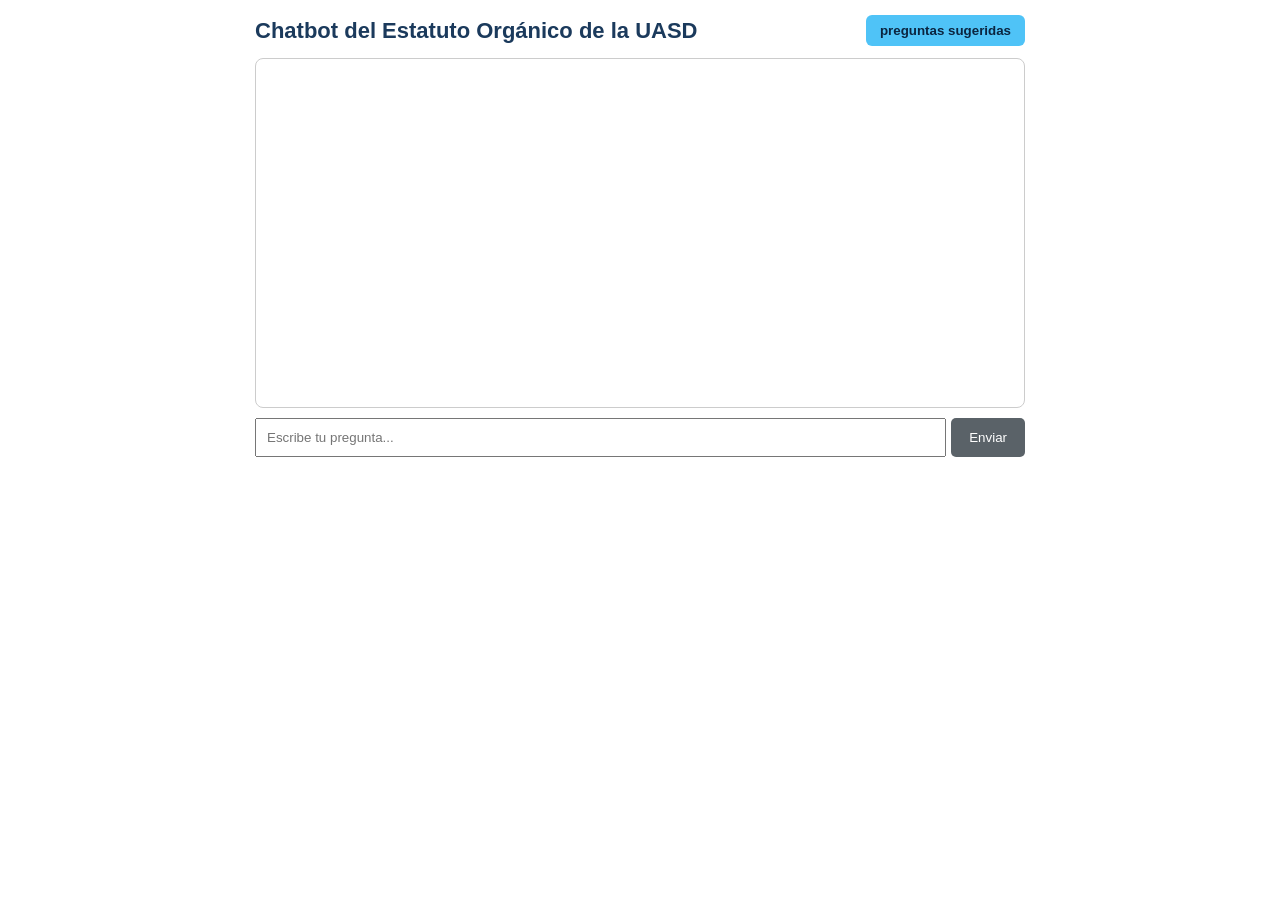
<file: PROYECTO FINAL [OBLIGATORIO - DISPONIBLE DESDE INICIO DEL SEMESTRE]/index.html>
<!DOCTYPE html>
<html lang="es">
<head>
  <meta charset="UTF-8">
  <meta name="viewport" content="width=device-width, initial-scale=1.0">
  <title>Chatbot Estatuto UASD</title>
  <link rel="stylesheet" href="estilos.css">
</head>
<body>

  <div class="encabezado">
    <h1>Chatbot del Estatuto Orgánico de la UASD</h1>
    <div class="menu-sugeridas">
      <button type="button" id="btn-sugeridas">preguntas sugeridas</button>
      <!-- lista desplegable, la llena el script -->
      <ul id="sugeridas" class="oculto"></ul>
    </div>
  </div>

  <!-- salen los mensajes -->
  <div id="chat"></div>

  <!-- boton para escribir -->
  <div class="escribir">
    <input type="text" id="pregunta" placeholder="Escribe tu pregunta...">
    <button type="button" id="enviar">Enviar</button>
  </div>

  <script src="config.js"></script>
  <script src="estatuto.js"></script>
  <script src="script.js"></script>
</body>
</html>
</file>
<file: PROYECTO FINAL [OBLIGATORIO - DISPONIBLE DESDE INICIO DEL SEMESTRE]/estilos.css>
* { box-sizing: border-box; }

body {
  font-family: Arial, sans-serif;
  color: #1b3a5c;
  max-width: 800px;
  margin: auto;
  padding: 15px;
}

.encabezado {
  display: flex;
  justify-content: space-between;
  align-items: center;
  gap: 10px;
  margin-bottom: 12px;
}

h1 {
  font-size: 22px;
  margin: 0;
}

.menu-sugeridas {
  position: relative;
}

/* botón arriba a la derecha en azul celeste */
#btn-sugeridas {
  background: #4fc3f7;
  color: #0b2540;
  border: none;
  padding: 8px 14px;
  border-radius: 6px;
  font-weight: bold;
  cursor: pointer;
  white-space: nowrap;
}

#btn-sugeridas:hover {
  background: #29b6f6;
}

/* lista desplegable compacta a la derecha, sin bordes */
#sugeridas {
  position: absolute;
  top: calc(100% + 4px);
  right: 0;
  width: 340px;
  max-width: 90vw;
  max-height: 280px;
  overflow-y: auto;
  list-style: none;
  margin: 0;
  padding: 6px 0;
  background: #ffffff;
  box-shadow: 0 6px 18px rgba(0, 0, 0, 0.12);
  z-index: 20;
}

#sugeridas.oculto {
  display: none;
}

#sugeridas li button {
  width: 100%;
  text-align: left;
  background: transparent;
  color: #1b3a5c;
  border: none;
  padding: 7px 12px;
  font-size: 13px;
  cursor: pointer;
  display: block;
}

#sugeridas li button:hover {
  background: #eaf3fb;
}

/* area de conversacion */
#chat {
  height: 350px;
  overflow-y: auto;
  border: 1px solid #ccc;
  padding: 10px;
  border-radius: 8px;
}

.mensaje {
  padding: 8px 12px;
  margin: 6px 0;
  border-radius: 8px;
  max-width: 85%;
}
.usuario { background: #5a9bd5; color: white; margin-left: auto; }
.bot { background: #f1f3f5; }

.escribir { display: flex; gap: 5px; margin-top: 10px; }
.escribir input { flex: 1; padding: 10px; }
.escribir button {
  padding: 10px 18px;
  background: #5a6268;
  color: white;
  border: none;
  border-radius: 5px;
  cursor: pointer;
}

.escribir button:hover {
  background: #495057;
}
</file>
